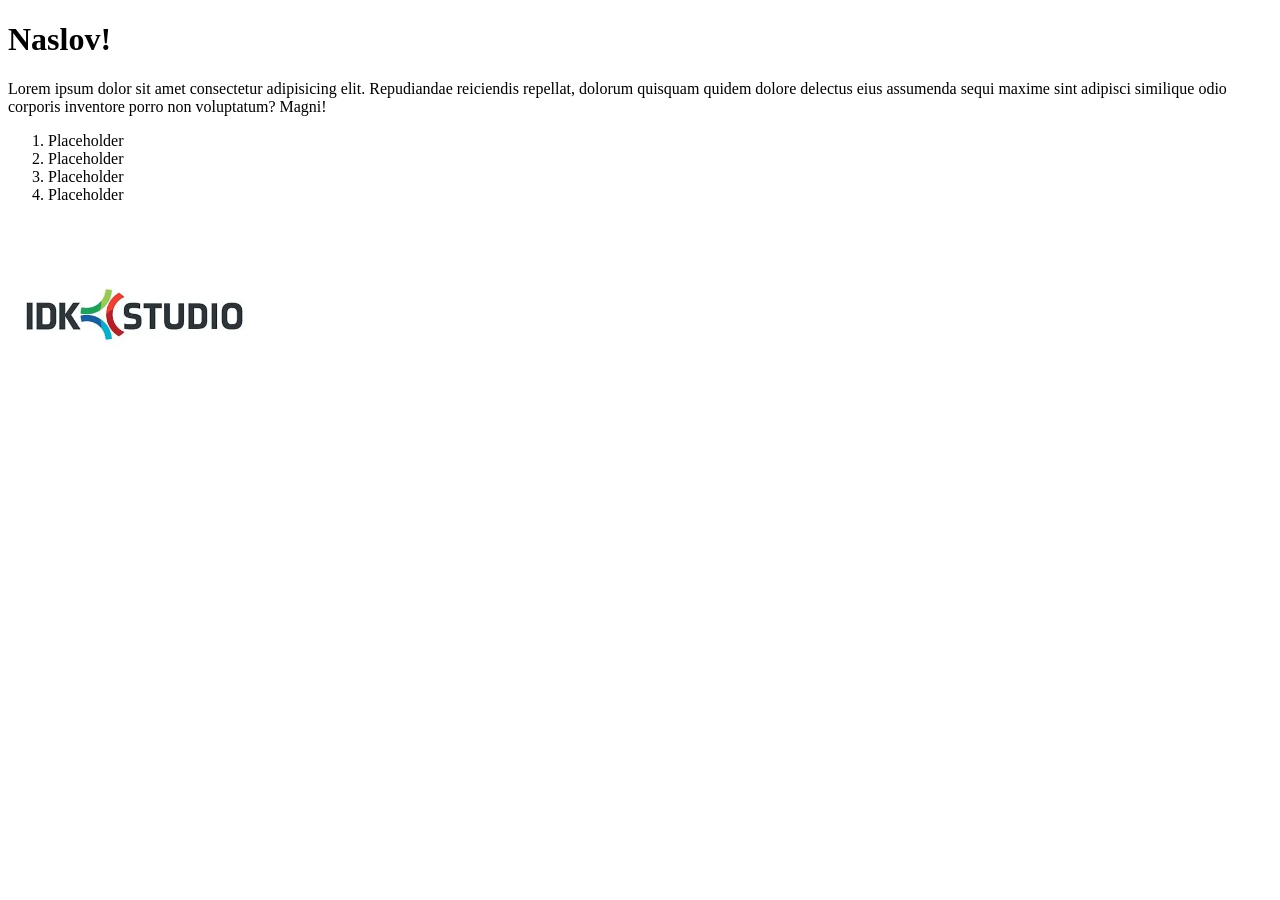
<file: DAY1/index.html>
<!DOCTYPE html>
<html lang="en">
<head>
    <meta charset="UTF-8">
    <meta name="viewport" content="width=device-width, initial-scale=1.0">
    <title>1DAN</title>
</head>
<body>
<h1>Naslov!</h1>
<p>Lorem ipsum dolor sit amet consectetur adipisicing elit. Repudiandae reiciendis repellat, dolorum quisquam quidem dolore delectus eius assumenda sequi maxime sint adipisci similique odio corporis inventore porro non voluptatum? Magni!</p>
<ol>
    <li>Placeholder</li>
    <li>Placeholder</li>
    <li>Placeholder</li>
    <li>Placeholder</li>
</ol>
<img style="width: 20%; height: 20% ;"  src="slika.jpg"slika">
</body>
</html>
</file>
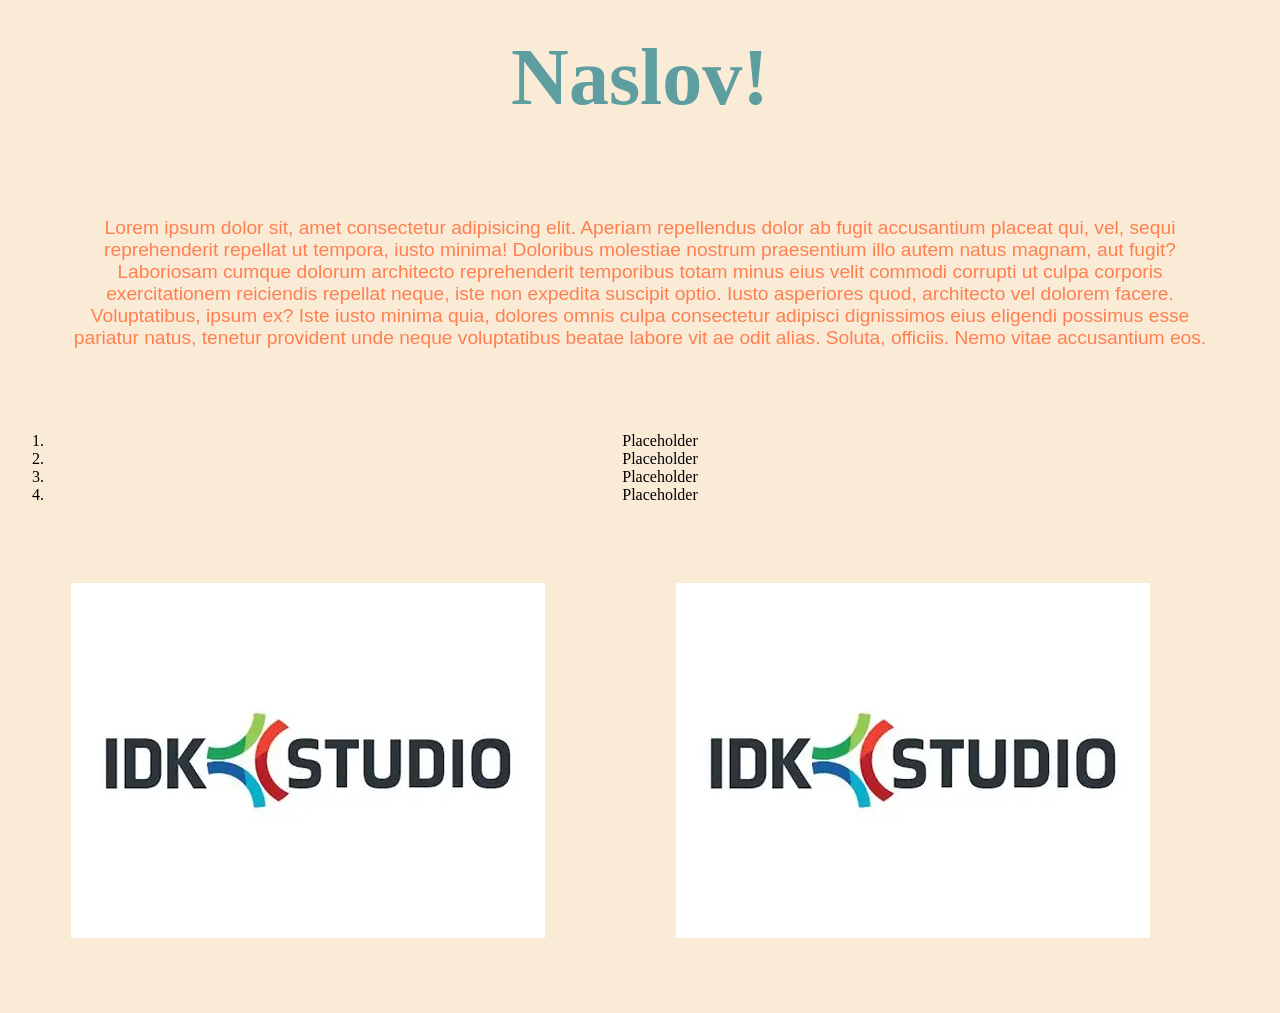
<file: DAY3/index.html>
<!DOCTYPE html>
<html lang="en">
<head>
    <meta charset="UTF-8">
    <meta name="viewport" content="width=device-width, initial-scale=1.0">
    <title>3DAN</title>
     <link rel="stylesheet" href="style.css">
</head>
<body>
<h1>Naslov!</h1>
<p>Lorem ipsum dolor sit, amet consectetur adipisicing elit. Aperiam repellendus dolor ab fugit accusantium placeat qui, 
    vel, sequi reprehenderit repellat ut tempora, iusto minima! Doloribus molestiae nostrum praesentium illo autem natus magnam,
    aut fugit? Laboriosam cumque dolorum architecto reprehenderit temporibus totam minus eius velit commodi corrupti ut culpa corporis
     exercitationem reiciendis repellat neque, iste non expedita suscipit optio. Iusto asperiores quod, architecto vel dolorem facere.
      Voluptatibus, ipsum ex? Iste iusto minima quia, dolores omnis culpa consectetur adipisci dignissimos eius eligendi possimus esse
       pariatur natus, tenetur provident unde neque voluptatibus beatae labore vit
    ae odit alias. Soluta, officiis. Nemo vitae accusantium eos.</p>
<ol>
    <li>Placeholder</li>
    <li>Placeholder</li>
    <li>Placeholder</li>
    <li>Placeholder</li>
</ol>
<img src="slika.jpg" alt="logo">
<img src="slika.jpg" alt="logo">

</body>
</html>
</file>
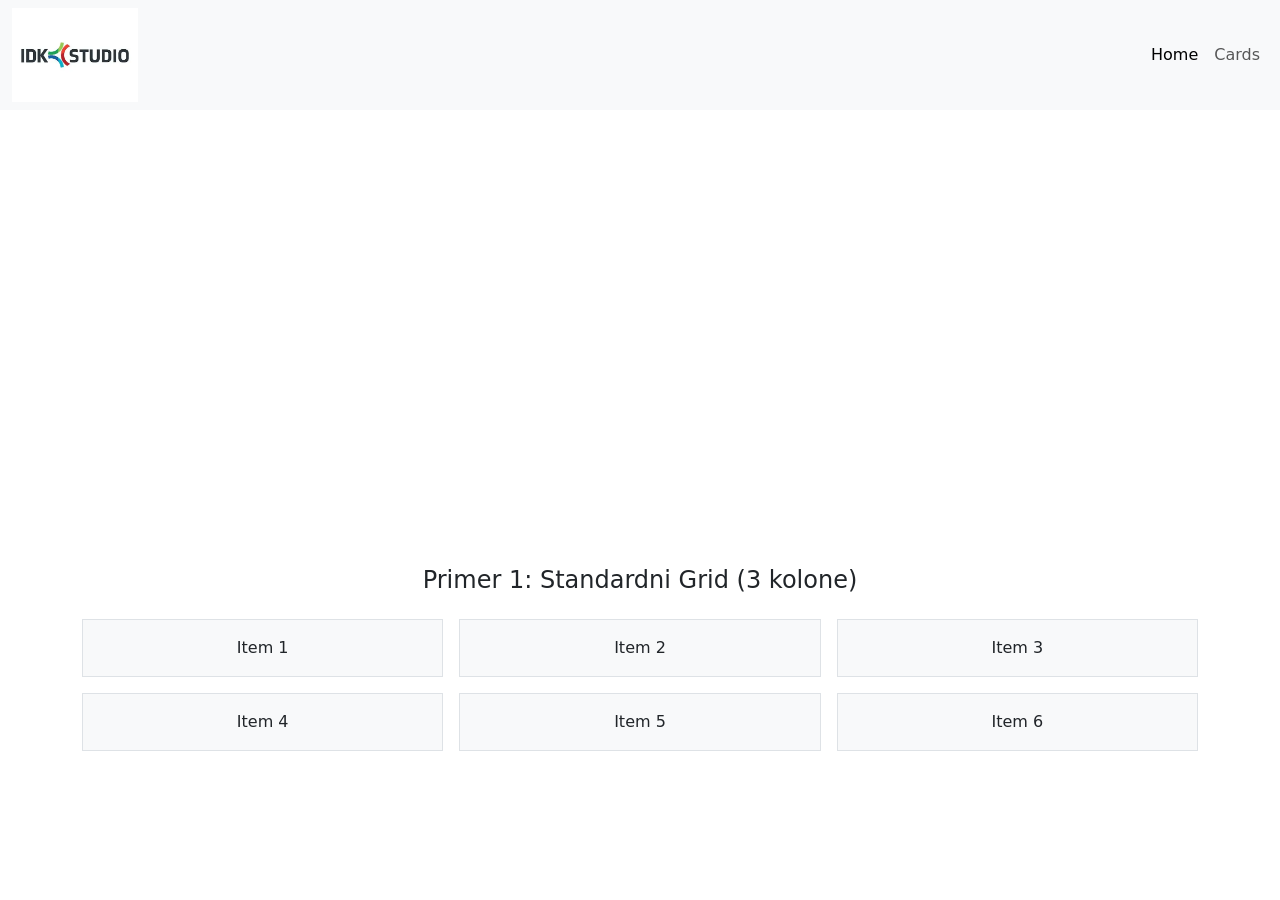
<file: DAY4/index.html>
<!DOCTYPE html>
<html lang="en">
<head>
    <meta charset="UTF-8">
    <meta name="viewport" content="width=device-width, initial-scale=1.0">
    <title>4DAN</title>
    <link href="https://cdn.jsdelivr.net/npm/bootstrap@5.3.3/dist/css/bootstrap.min.css" rel="stylesheet">
</head>
<body>
<header>
  <nav class="navbar navbar-expand-sm bg-body-tertiary">
    <div class="container-fluid">
      <img src="slika.jpg" alt="Bootstrap" width="10%" height="10%">
      
      <button class="navbar-toggler" type="button" data-bs-toggle="offcanvas" data-bs-target="#navbarNav" aria-controls="navbarNav" aria-expanded="false" aria-label="Toggle navigation">
        <span class="navbar-toggler-icon"></span>
      </button>

      <div class="offcanvas offcanvas-end" tabindex="-1" id="navbarNav" aria-labelledby="navbarNavLabel">
        <div class="offcanvas-header">
          <h5 class="offcanvas-title" id="navbarNavLabel">Menu</h5>
          <button type="button" class="btn-close" data-bs-dismiss="offcanvas" aria-label="Close"></button>
        </div>
        <div class="offcanvas-body">
          <ul class="navbar-nav ms-auto">
            <li class="nav-item">
              <a class="nav-link active" aria-current="page" href="index.html">Home</a>
            </li>
            <li class="nav-item">

              <a class="nav-link" href="#cards">Cards</a>
            </li>
          </ul>
        </div>
      </div>
    </div>
  </nav>
</header>

<br></br>
<br></br>
<br></br>
<br></br>
<br></br>
<br></br>
<br></br>
<br></br>

<section id="cards" class="container my-5 pt-4">
  <h4 class="mb-4 text-center">Primer 1: Standardni Grid (3 kolone)</h4>
  <div class="row text-center g-3 mb-5">
    <div class="col-12 col-md-4">
      <div class="p-3 border bg-light">Item 1</div>
    </div>
    <div class="col-12 col-md-4">
      <div class="p-3 border bg-light">Item 2</div>
    </div>
    <div class="col-12 col-md-4">
      <div class="p-3 border bg-light">Item 3</div>
    </div>
    <div class="col-12 col-md-4">
      <div class="p-3 border bg-light">Item 4</div>
    </div>
    <div class="col-12 col-md-4">
      <div class="p-3 border bg-light">Item 5</div>
    </div>
    <div class="col-12 col-md-4">
      <div class="p-3 border bg-light">Item 6</div>
    </div>
  </div>
</section>

<script src="https://cdn.jsdelivr.net/npm/bootstrap@5.3.3/dist/js/bootstrap.bundle.min.js"></script>
</body>
</html>
</file>
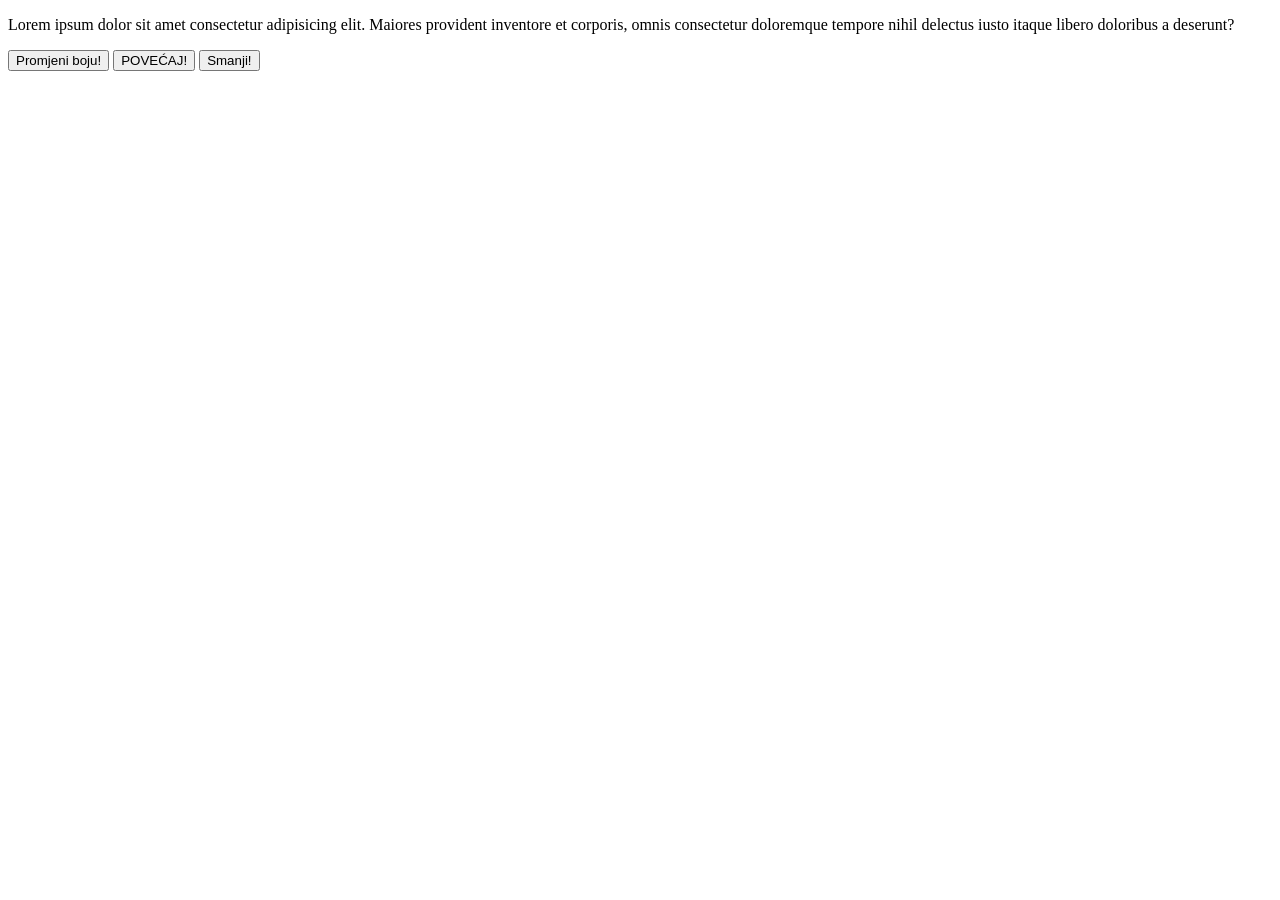
<file: DAY5/index.html>
<!DOCTYPE html>
<html lang="en">
<head>
    <meta charset="UTF-8">
    <meta name="viewport" content="width=device-width, initial-scale=1.0">
    <title>5DAN</title>
</head>
<body>

<p id="demo">Lorem ipsum dolor sit amet consectetur adipisicing elit. Maiores provident inventore et corporis, omnis consectetur doloremque tempore nihil delectus iusto itaque libero doloribus a deserunt?</p>

    <script>
        function funk1() {
    document.getElementById("demo").style.color = "blue";
    document.getElementById("demo").style.backgroundColor = "lime";
        }
        function funk2() {
         document.getElementById("demo").style.fontSize = "90px";
        }
        function funk3() {
         document.getElementById("demo").style.fontSize = "5px";
        }


    </script>

<button type="button" onclick="funk1()">Promjeni boju!</button>
<button type="button" onclick="funk2()">POVEĆAJ!</button>
<button type="button" onclick="funk3()">Smanji!</button>

</body>
</html>
</file>
<file: DAY3/style.css>
h1{
    font-family: 'Times New Roman', Times, serif;
    text-align: center;
    color: cadetblue;
    margin: 2.5%;
    font-size: 500%;
}
p{
    text-align: center;
    font-family: 'Franklin Gothic Medium', 'Arial Narrow', Arial, sans-serif;
    color: coral;
    padding: 5%;
    font-size: larger;
}
body{
    background-color: antiquewhite;
}
img{
 height: 50%;
 padding: 5%;
 
}
li{
    text-align: center;
    letter-spacing: 50%;
}
li:hover{
    color: blueviolet;
}
</file>
